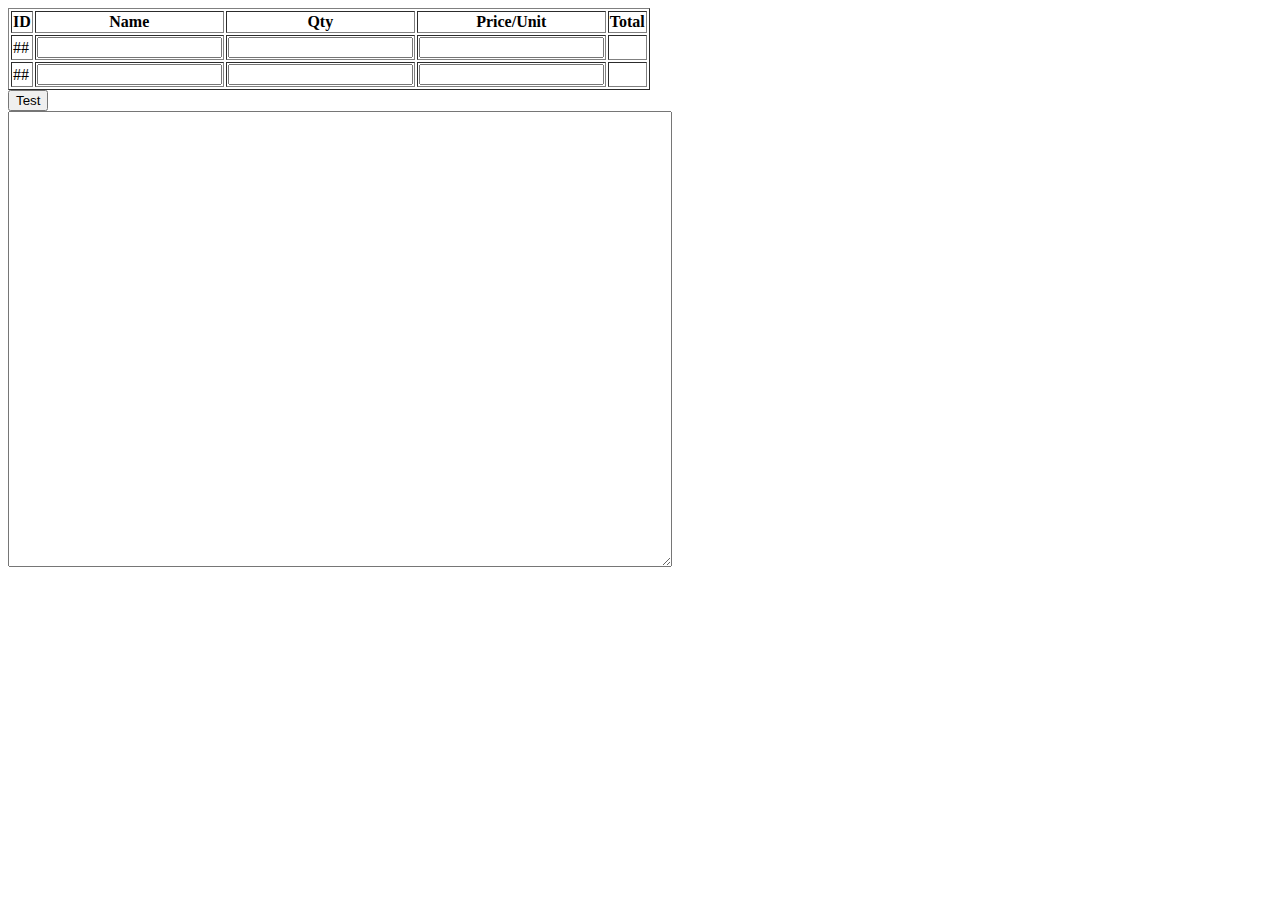
<file: www/index.html>
<!DOCTYPE HTML PUBLIC "-//W3C//DTD HTML 4.01//EN" 
    "http://www.w3.org/TR/html4/strict.dtd">
<html>
<head>
    <meta http-equiv="Content-Type" content="text/html; charset=utf-8" />
    <title>Template</title>
    <script src="js/form2js/src/form2object.js"></script>
    <script src="js/json2.js"></script>
</head>
<body>
    <form name="order-item" id="frm-order-item" action="#">
    <table border="1">
        <tr>
            <th>ID</th>
            <th>Name</th>
            <th>Qty</th>
            <th>Price/Unit</th>
            <th>Total</th>
        </tr>
        <tr>
            <td>##</td>
            <td>
                <input type="text" name="item.340.name" value="" />
            </td>
            <td>
                <input type="text" name="item.340.qty" value="" />
            </td>
            <td>
                <input type="text" name="item.340.price" value="" />
            </td>
            <td>

            </td>
        </tr>
        <tr>
            <td>##</td>
            <td>
                <input type="text" name="item.433.name" value="" />
            </td>
            <td>
                <input type="text" name="item.433.qty" value="" />
            </td>
            <td>
                <input type="text" name="item.433.price" value="" />
            </td>
            <td>

            </td>
        </tr>
    </table>
    <button type="button" onclick="testForm();">Test</button>
    </form>
    <textarea id="logger" rows="30" cols="80">

    </textarea>
    <script>
    function testForm() {
        var order = form2object('frm-order-item');
        for (var item in order.item) {
            console.log(order.item[item]);
        }
        document.getElementById('logger').innerHTML = JSON.stringify(order, null, '\t');
        return false;
    }
    </script>
    <!--
    <script src="http://www.google.com/jsapi"></script>
    <script type="text/javascript">
    google.load("jquery", "1.3.1");
        var page = {
            init: function() {
                // constructor code                     },
                isthisavalidpage: true
            }
        };
        google.setOnLoadCallback(page.init);
    </script>
    -->
</body>
</html>
</file>
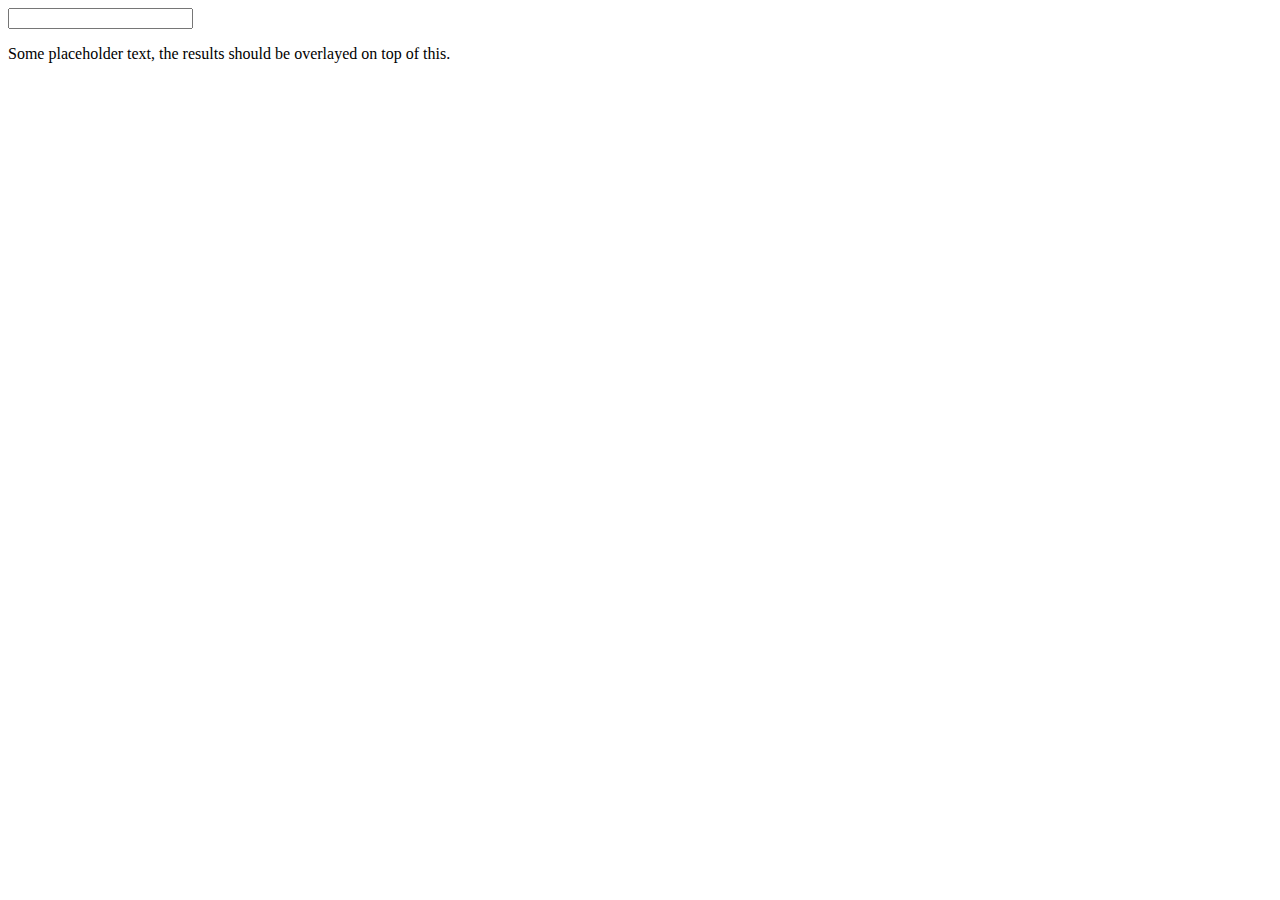
<file: www/autocomplete.html>
<!DOCTYPE HTML PUBLIC "-//W3C//DTD HTML 4.01//EN" 
    "http://www.w3.org/TR/html4/strict.dtd">
<html>
<head>
    <meta http-equiv="Content-Type" content="text/html; charset=utf-8" />
    <title>Template</title>
    <link type="text/css" rel="stylesheet" media="all" href="css/style.css" /> 
    <script src="js/form2js/src/form2object.js"></script>
    <script src="js/json2.js"></script>
</head>
<body>
    <input type="text" name="txt-first-name" size="20" value="" onkeyup="auto_lookup(this);" />
    <div id="lookup-results"></div>
    <div id="content">
        <p>Some placeholder text, the results should be overlayed on top of this.</p>
    </div>
    <script>
    var results = [
        "Kamal Mustafa",
        "Salim",
        "Kamil"
    ];
    function auto_lookup(input) {
        var keyword = input.value;
        var found = [];
        var div = document.getElementById('lookup-results');
        var reg = new RegExp(keyword, 'i');

        function clearResults() {
            if (div.hasChildNodes()) {
                while (div.childNodes.length >= 1) {
                    div.removeChild(div.firstChild);
                }
            }
        }

        if (input.value.length <= 2) {
            clearResults();
            return false;
        }

        for (var i = 0; i < results.length; i++) {
            if (reg.test(results[i])) {
                found.push(results[i]);
            }
        }

        if (found.length > 0) {
            clearResults();
            var ul = document.createElement('ul');
            for (var i = 0; i < found.length; i++) {
                var li = document.createElement('li');
                li.appendChild(document.createTextNode(found[i]));
                ul.appendChild(li);
            }
            div.appendChild(ul);
        }
    }
    </script>
    <!--
    <script src="http://www.google.com/jsapi"></script>
    <script type="text/javascript">
    google.load("jquery", "1.3.1");
        var page = {
            init: function() {
                // constructor code                     },
                isthisavalidpage: true
            }
        };
        google.setOnLoadCallback(page.init);
    </script>
    -->
</body>
</html>
</file>
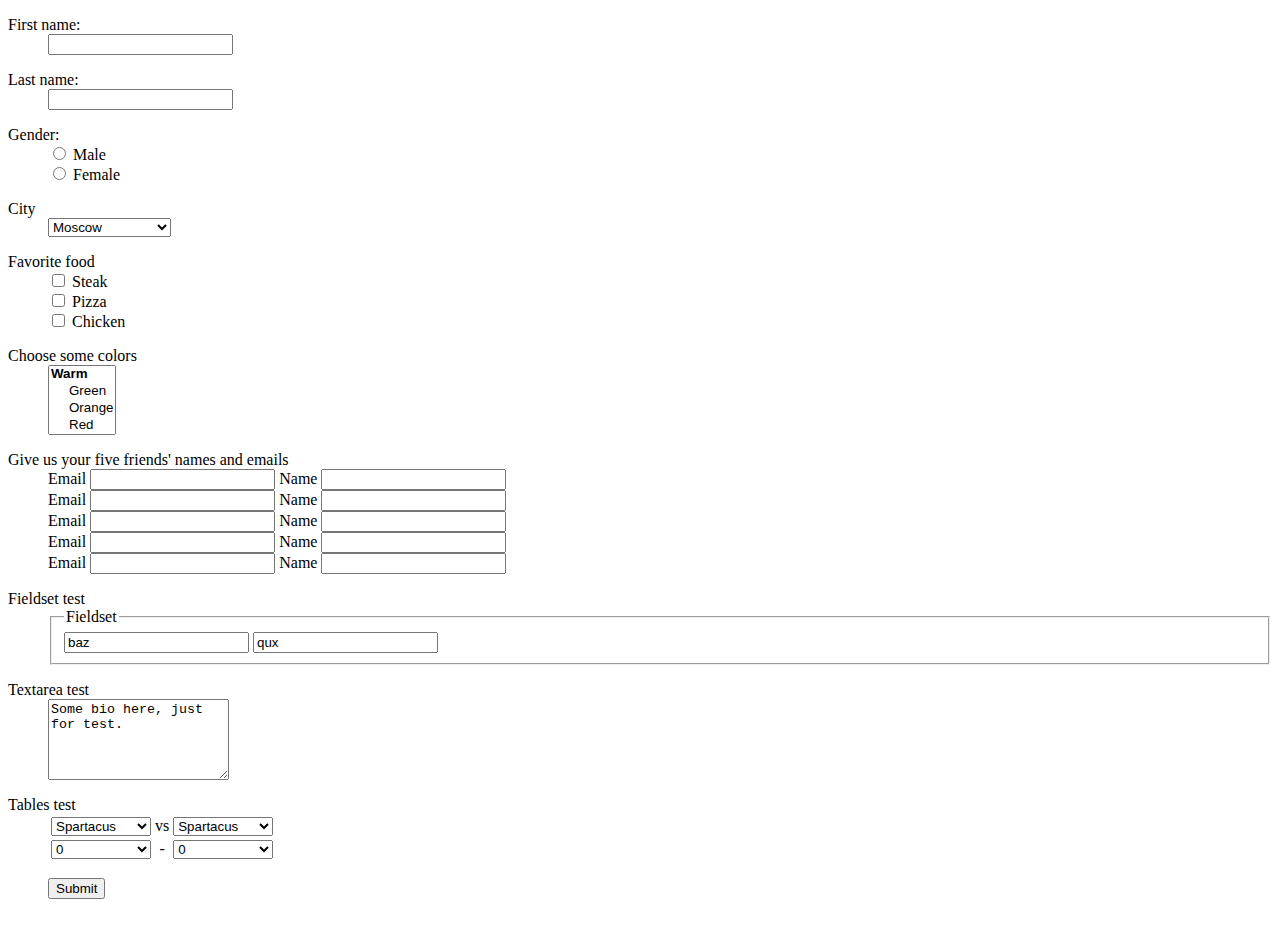
<file: www/js/form2js/example/test.html>
<?xml version="1.0" encoding="UTF-8"?>
<!DOCTYPE html
		PUBLIC "-//W3C//DTD XHTML 1.0 Transitional//EN"
		"http://www.w3.org/TR/xhtml1/DTD/xhtml1-transitional.dtd">
<html xmlns="http://www.w3.org/1999/xhtml" xml:lang="en" lang="en">
<head>
	<meta http-equiv="Content-Type" content="text/html;charset=UTF-8"/>
	<title></title>
</head>

<body>

<form id="testForm" action="javascript:test()">
	<dl>
		<dt><label for="nameFirst">First name:</label></dt>
		<dd><input id="nameFirst" type="text" name="person.name.first"/></dd>
	</dl>

	<dl>
		<dt><label for="nameLast">Last name:</label></dt>
		<dd><input id="nameLast" type="text" name="person.name.last"/></dd>
	</dl>

	<dl>
		<dt>Gender:</dt>
		<dd><label><input type="radio" name="person.gender" id="genderMale" value="male" /> Male</label></dd>
		<dd><label><input type="radio" name="person.gender" id="genderFemale" value="female" /> Female</label></dd>
	</dl>

	<dl>
		<dt>City</dt>
		<dd>
			<select name="person.city">
				<optgroup label="Russia">
					<option value="msk">Moscow</option>
					<option value="spb">St. Petersburg</option>
					<option value="nsk">Novosibirsk</option>
					<option value="ekb">Ekaterinburg</option>
				</optgroup>
				<optgroup label="Europe">
					<option value="london">London</option>
					<option value="paris">Paris</option>
					<option value="madrid">Madrid</option>
				</optgroup>
			</select>
		</dd>
	</dl>

	<dl>
		<dt>Favorite food</dt>
		<dd><label><input type="checkbox" name="person.favFood[]" value="steak"/> Steak</label></dd>
		<dd><label><input type="checkbox" name="person.favFood[]" value="pizza"/> Pizza</label></dd>
		<dd><label><input type="checkbox" name="person.favFood[]" value="chicken"/> Chicken</label></dd>
	</dl>

	<dl>
		<dt>Choose some colors</dt>
		<dd>
			<select name="person.colors" multiple="multiple">
				<optgroup label="Warm">
					<option value="green">Green</option>
					<option value="orange">Orange</option>
					<option value="red">Red</option>
				</optgroup>
				<optgroup label="Cold">
					<option value="blue">blue</option>
					<option value="purple">purple</option>
				</optgroup>
			</select>
		</dd>
	</dl>

	<dl>
		<dt>Give us your five friends' names and emails</dt>
		<dd>
			<label>Email <input type="text" name="person.friends[0].email" /></label>
			<label>Name <input type="text" name="person.friends[0].name"/></label>
		</dd>
		<dd>
			<label>Email <input type="text" name="person.friends[1].email" /></label>
			<label>Name <input type="text" name="person.friends[1].name"/></label>
		</dd>
		<dd>
			<label>Email <input type="text" name="person.friends[2].email" /></label>
			<label>Name <input type="text" name="person.friends[2].name"/></label>
		</dd>
		<dd>
			<label>Email <input type="text" name="person.friends[3].email" /></label>
			<label>Name <input type="text" name="person.friends[3].name"/></label>
		</dd>
		<dd>
			<label>Email <input type="text" name="person.friends[4].email" /></label>
			<label>Name <input type="text" name="person.friends[4].name"/></label>
		</dd>
	</dl>

	<dl>
		<dt>Fieldset test</dt>
		<dd>
			<fieldset><legend>Fieldset</legend>
				<input type="text" name="person.fieldset.foo" value="baz" />
				<input type="text" name="person.fieldset.bar" value="qux" />
			</fieldset>
		</dd>
	</dl>

	<dl>
		<dt>Textarea test</dt>
		<dd>
			<textarea rows="5" cols="20" name="person.bio">Some bio here, just for test.</textarea>
		</dd>
	</dl>

	<dl>
		<dt>Tables test</dt>
		<dd>
			<table>
				<tr>
					<td>
						<select name="table.sides[0].player" id="p1" style="width:100px">
							<option value="spartacus">Spartacus</option>
							<option value="dinamo">Dinamo</option>
						</select>
					</td>
					<td align="center">
						vs
					</td>
					<td>
						<select name="table.sides[1].player" id="p2" style="width:100px">
							<option value="spartacus">Spartacus</option>
							<option value="dinamo">Dinamo</option>
						</select>
					</td>
				</tr>
				<tr>
					<td>
						<select name="table.sides[0].score" id="s1" style="width:100px">
							<option value="0">0</option>
							<option value="1">1</option>
							<option value="2">2</option>
							<option value="3">3</option>
							<option value="4">4</option>
							<option value="5">5</option>
							<option value="6">6</option>
							<option value="7">7</option>
							<option value="8">8</option>
							<option value="9">9</option>
						</select>
					</td>
					<td align="center">
						-
					</td>
					<td>
						<select name="table.sides[1].score" id="s2" style="width:100px">
							<option value="0">0</option>
							<option value="1">1</option>
							<option value="2">2</option>
							<option value="3">3</option>
							<option value="4">4</option>
							<option value="5">5</option>
							<option value="6">6</option>
							<option value="7">7</option>
							<option value="8">8</option>
							<option value="9">9</option>
						</select>
					</td>
				</tr>
			</table>

		</dd>
	</dl>

	<dl>
		<dt></dt>
		<dd><input type="submit" /></dd>
	</dl>
</form>

<pre><code id="testArea">
</code></pre>

<script type="text/javascript" src="../src/form2object.js"></script>
<script type="text/javascript" src="json2.js"></script>
<script type="text/javascript">
	function test()
	{
		var formData = form2object('testForm');
		document.getElementById('testArea').innerHTML = JSON.stringify(formData, null, '\t');
	}
</script>
</body>
</html>
</file>
<file: www/css/style.css>
#lookup-results {
    position: absolute;
    z-index: 1000;
    background-color: #ccffcc;
    width: 200px;
}
</file>
